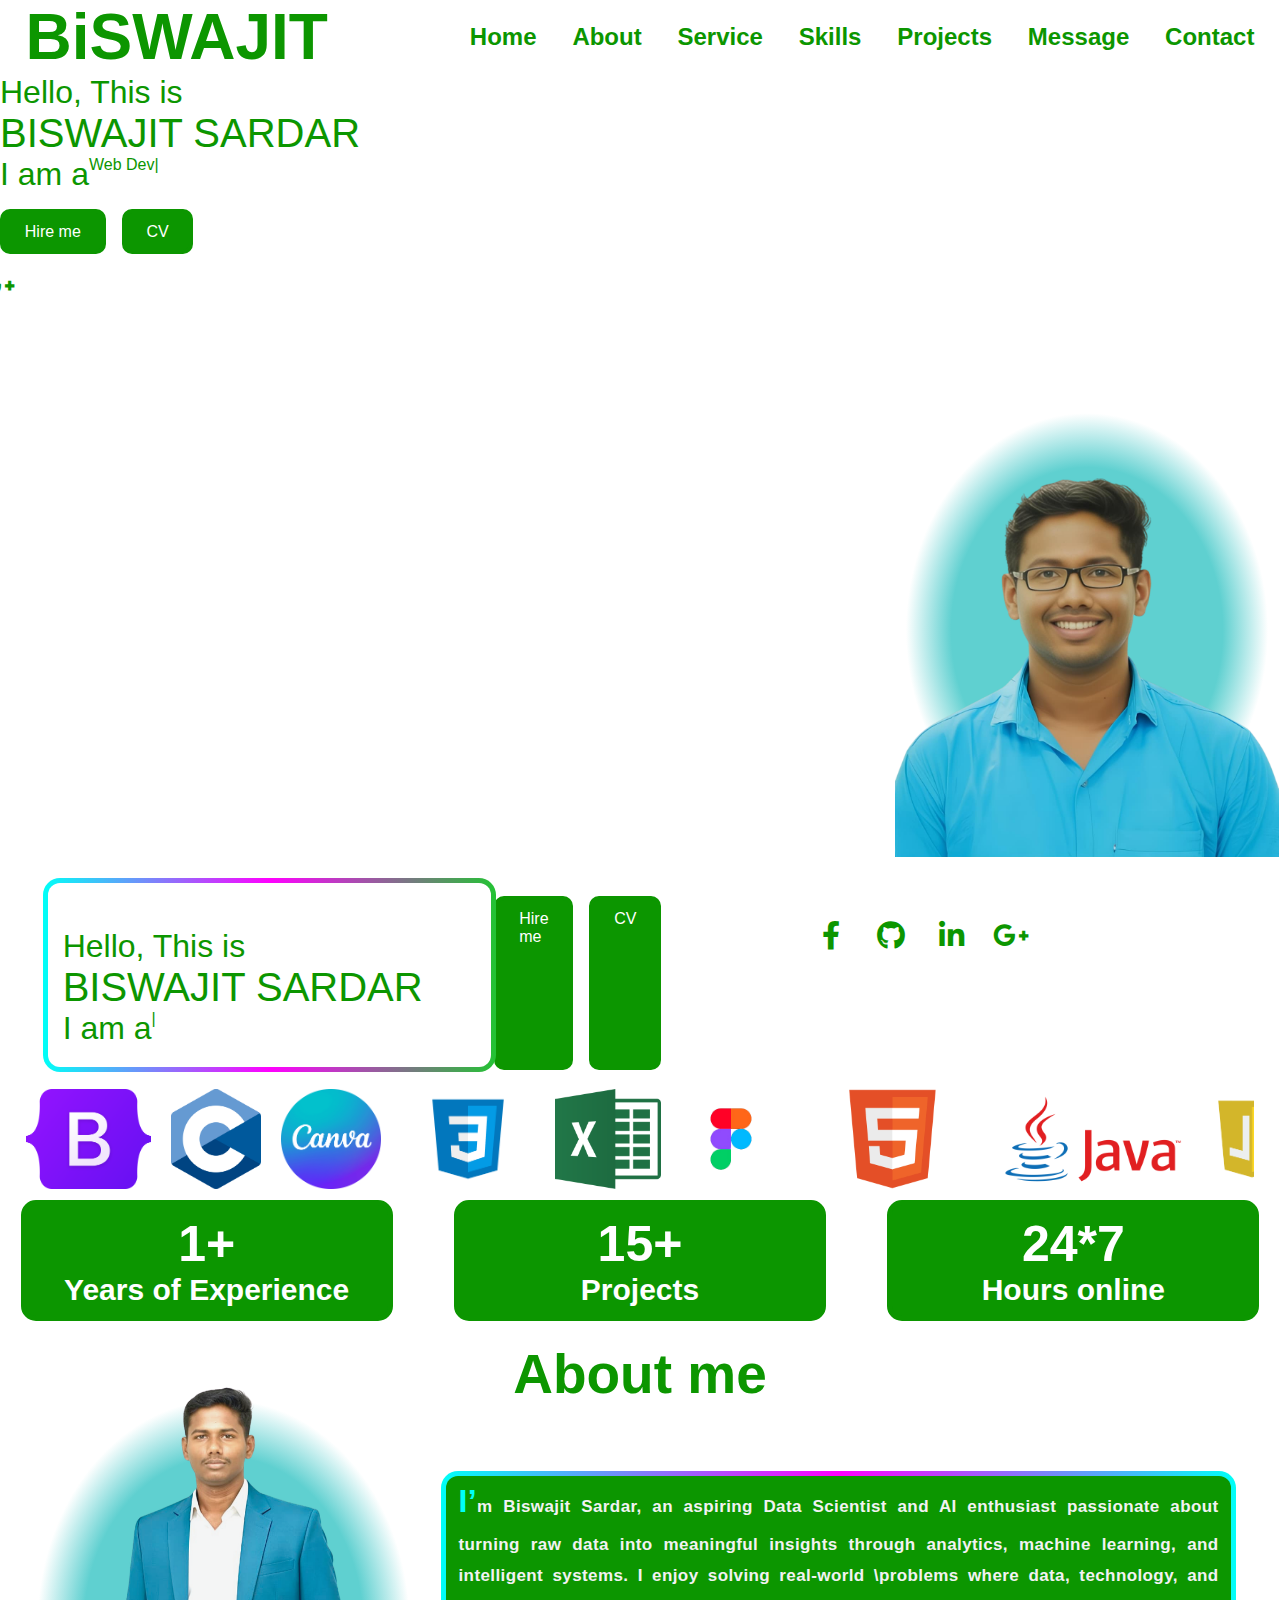
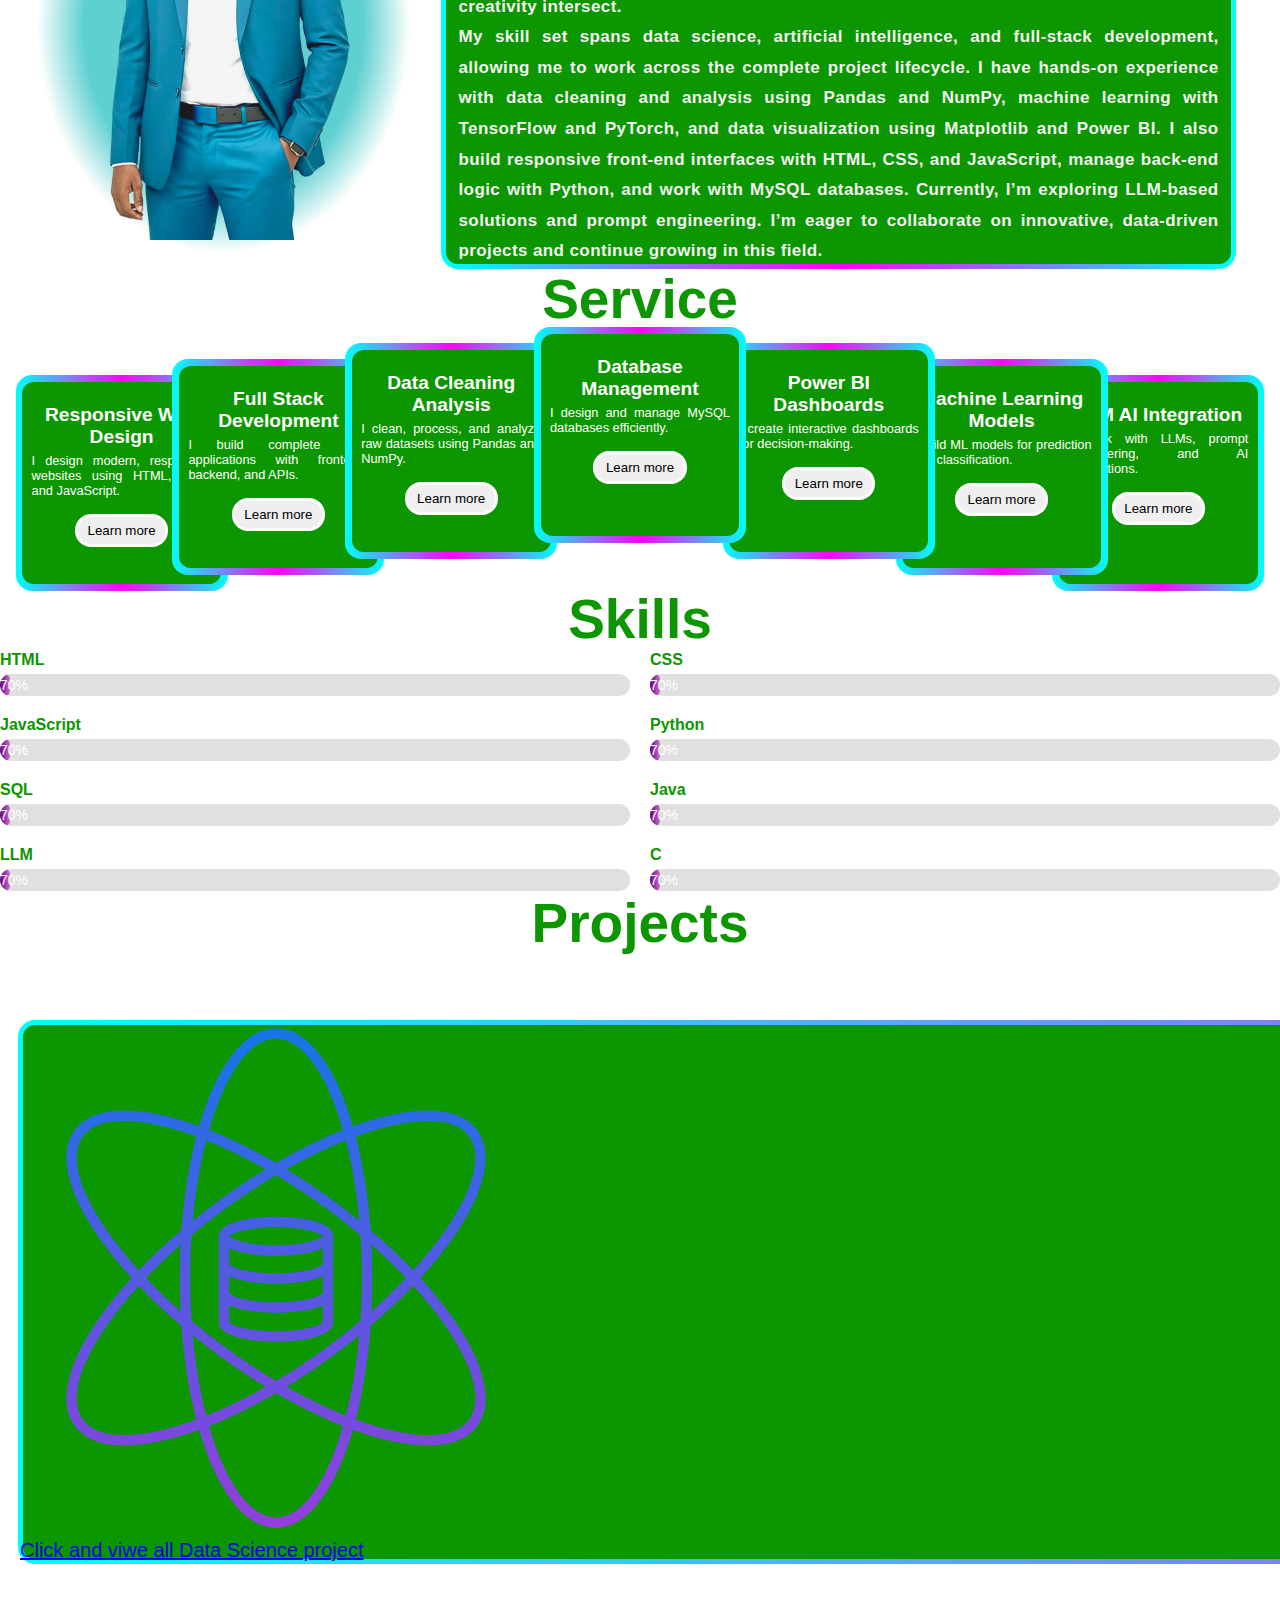
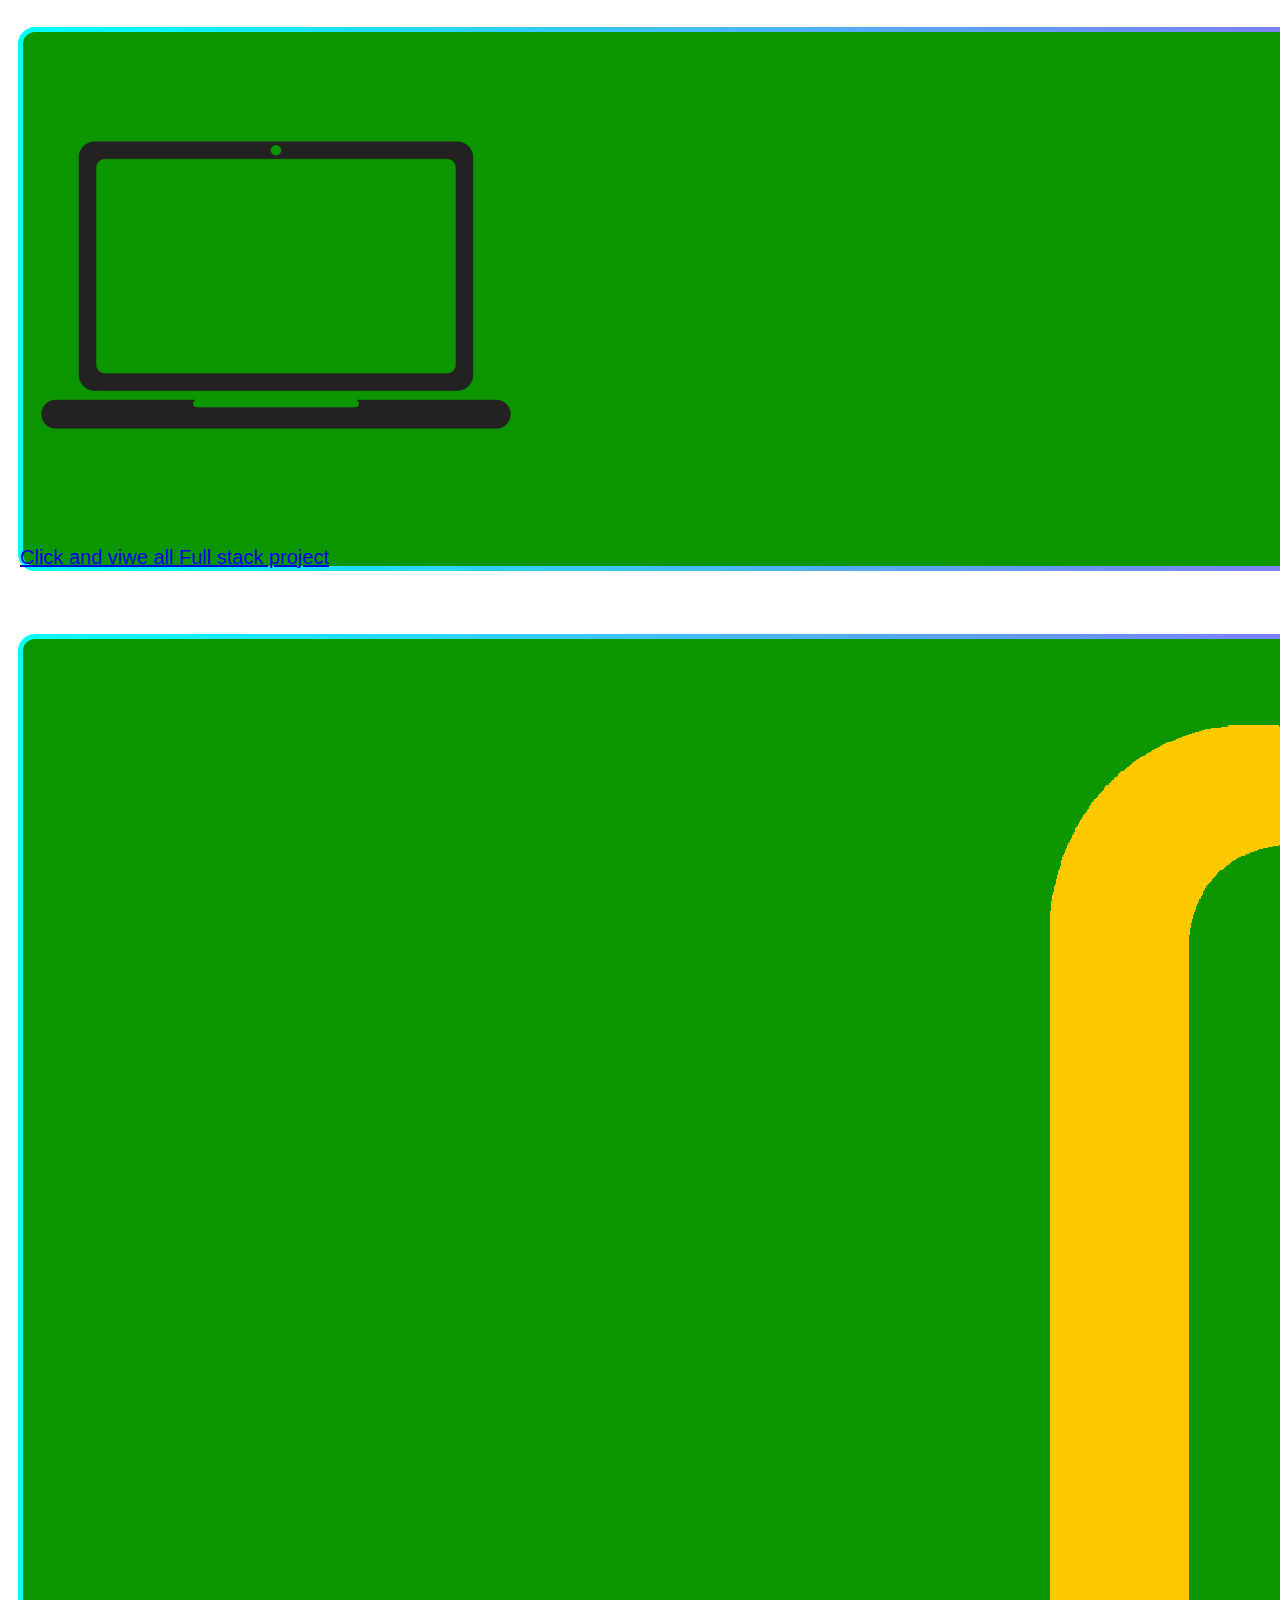
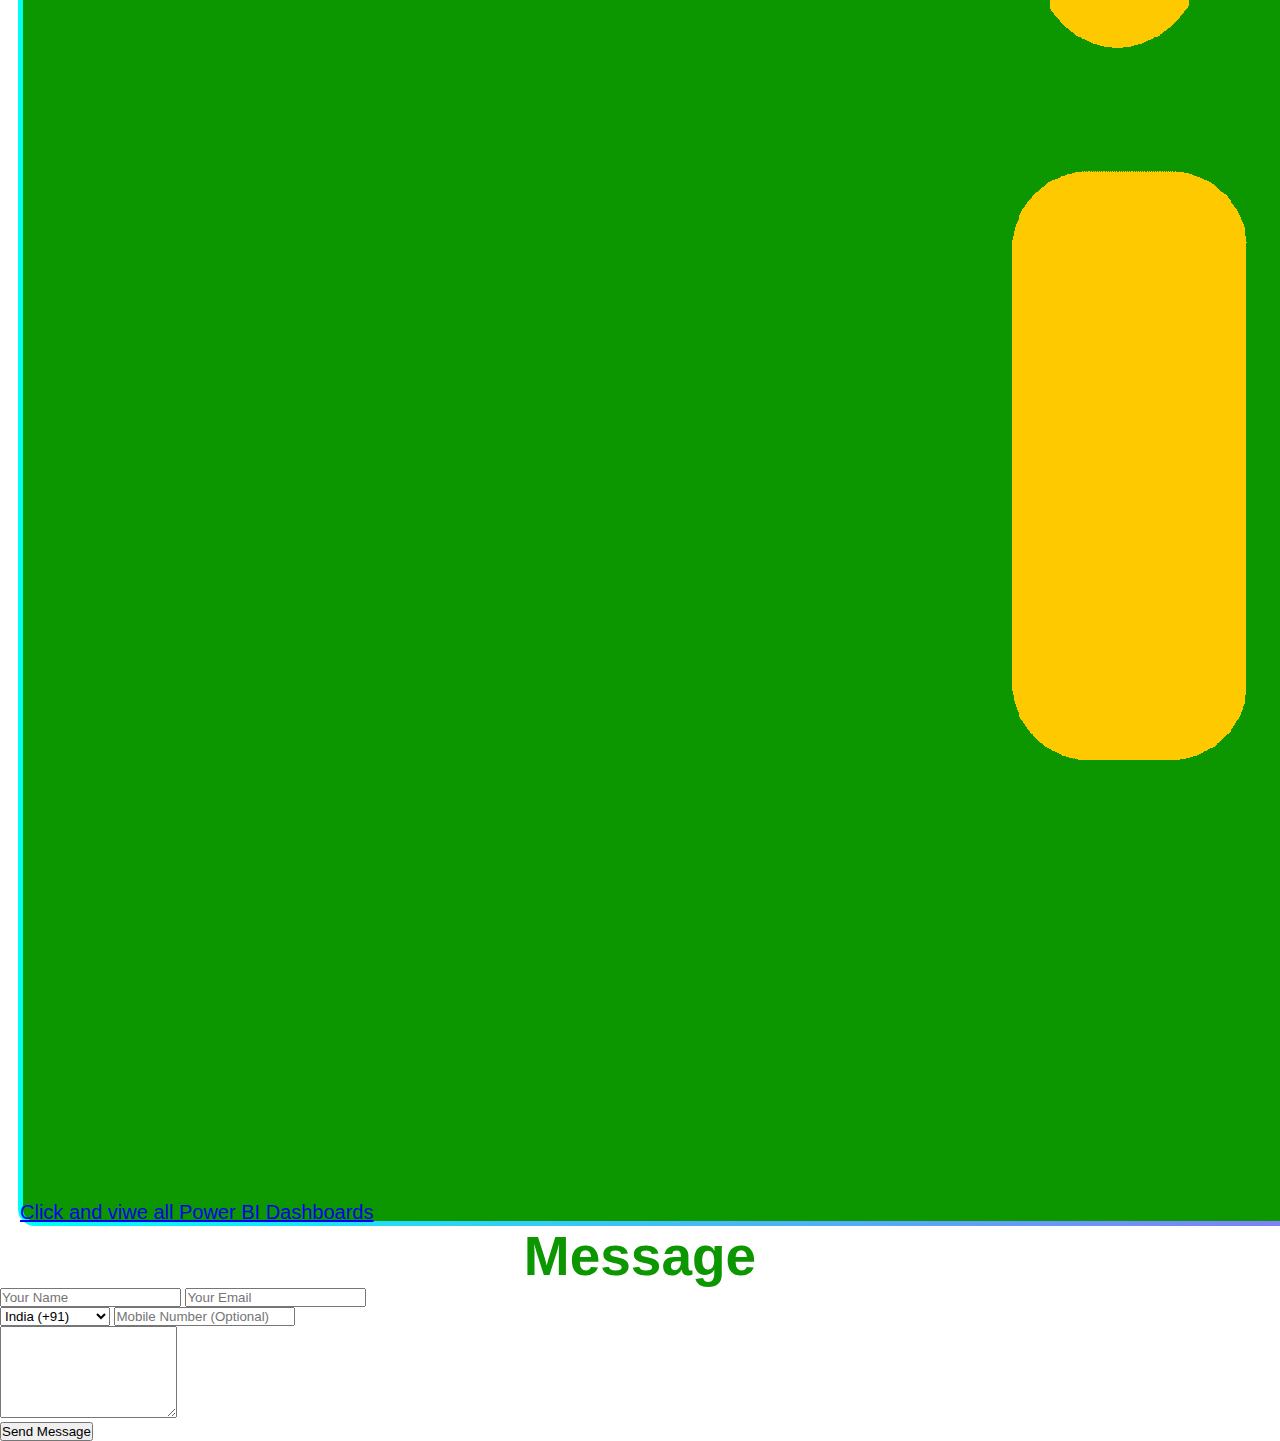
<file: index.html>
<!DOCTYPE html>
<html lang="en">
<head>
    <meta charset="UTF-8">
    <meta name="viewport" content="width=device-width, initial-scale=1.0">
    <title>Document</title>
    <link rel="stylesheet" href="css/style.css">
    <link rel="stylesheet" href="https://cdnjs.cloudflare.com/ajax/libs/font-awesome/6.0.0/css/all.min.css">
</head>
<body>
    
    <!--Starting nava bar-->
    <nav>
        <div class="logo">BiSWAJIT</div>

        <div class="nav-box" id="navBox">
            <a href="index.html">Home</a>
            <a href="#about" id="aboutLink">About</a>
            <a href="#service">Service</a>
            <a href="#skill">Skills</a>
            <a href="#projects">Projects</a>
            <a href="#massage">Message</a>
            <a href="#">Contact</a>
        </div>
        <button id="open-menu-btn"><i class="fa-solid fa-bars"></i></button>
        <button id="close-menu-btn"><i class="fa-regular fa-circle-xmark"></i></button>

        
    </nav>

    <!--main section-->
    <div class="big-box1 ">
        <div class="box">
            <span></span><span></span><span></span><span></span>
            <div class="box1">Hello, This is</div>
            <div class="box2">BISWAJIT SARDAR</div>
            <div class="box3">
                <span class="text-white">I am a </span>
                <span id="typed-text" class="text-purple-700"></span>
                <span id="cursor" class="blinking-cursor text-purple-700">|</span>   
                </div>
            </div>
            <div class="link">
                <a href="https://www.linkedin.com/in/biswajit-sardar-b9aa36303/">Hire me </a>
                <a href="">CV</a>
            </div>
            <div class="link2">
                <ul>
                    <li>
                        <a href="#">
                        <i class="fab fa-facebook-f icon"></i>    </a>
                    </li>
                    <li>
                        <a href="https://github.com/Biswajit-Sardar"><i class="fab fa-github icon"></i></a>
                    </li>
                    <li>
                        <a href="#"><i class="fab fa-linkedin-in icon"></i></a></li>
                    <li>
                        <a href="#"><i class="fab fa-google-plus-g icon"></i></a></li>
                    </ul>   
            </div>
        </div>
        <div class="con "><img src="img/mypic1.png" alt=""></div> 
    </div>


    <div class="bigbox">
        <div class="bigbox1">
            <span></span><span></span><span></span><span></span>
            <div class="box1">Hello, This is</div>
            <div class="box2">BISWAJIT SARDAR</div>
            <div class="box3">
                <span class="text-white">I am a </span>
                <span id="typed-text" class="text-purple-700"></span>
                <span id="cursor" class="blinking-cursor text-purple-700">|</span>   
                </div>
            </div>
            <div class="link">
                <a href="https://www.linkedin.com/in/biswajit-sardar-b9aa36303/">Hire me </a>
                <a href="">CV</a>
            </div>
            <div class="link2">
                <ul>
                    <li>
                        <a href="#">
                        <i class="fab fa-facebook-f icon"></i>    </a>
                    </li>
                    <li>
                        <a href="https://github.com/Biswajit-Sardar"><i class="fab fa-github icon"></i></a>
                    </li>
                    <li>
                        <a href="#"><i class="fab fa-linkedin-in icon"></i></a></li>
                    <li>
                        <a href="#"><i class="fab fa-google-plus-g icon"></i></a></li>
                    </ul>   
            </div>

        </div>

    </div>


<!-- tool Animation section-->
    <div class="animation">
        <div class="group">
            <img src="img/bootstrap.png" alt="" class="pic">
            <img src="img/c.png" alt="" class="pic">
            <img src="img/canva.png" alt="" class="pic">
            <img src="img/css.png" alt="" class="pic">
            <img src="img/excel.png" alt="" class="pic">
            <img src="img/figma.png" alt="" class="pic">
            <img src="img/html.png" alt="" class="pic">
            <img src="img/java.png" alt="" class="pic">
            <img src="img/js.png" alt="" class="pic">
            <img src="img/power bi.png" alt="" class="pic">
            <img src="img/power point.png" alt="" class="pic">
            <img src="img/python.png" alt="" class="pic">
            <img src="img/react.png" alt="" class="pic">
            <img src="img/sql.png" alt="" class="pic">
        </div>
        <div class="group">
            <img src="img/bootstrap.png" alt="" class="pic">
            <img src="img/c.png" alt="" class="pic">
            <img src="img/canva.png" alt="" class="pic">
            <img src="img/css.png" alt="" class="pic">
            <img src="img/excel.png" alt="" class="pic">
            <img src="img/figma.png" alt="" class="pic">
            <img src="img/html.png" alt="" class="pic">
            <img src="img/java.png" alt="" class="pic">
            <img src="img/js.png" alt="" class="pic">
            <img src="img/power bi.png" alt="" class="pic">
            <img src="img/power point.png" alt="" class="pic">
            <img src="img/python.png" alt="" class="pic">
            <img src="img/react.png" alt="" class="pic">
            <img src="img/sql.png" alt="" class="pic">
        </div>
    </div>



    <!--why me-->
    <div class="boxs">
        <div class="boxs1">
            <div class="min_boxs1">1+</div>
            <div class="min_boxs2">Years of Experience</div>
        </div>
        <div class="boxs1"> 
            <div class="min_boxs1">15+</div>
            <div class="min_boxs2">Projects</div>
        </div>
        <div class="boxs1">
            <div class="min_boxs1">24*7</div>
            <div class="min_boxs2">Hours online</div>
        </div>
        <!--<div class="boxs">
            <div class="min_boxs1"></div>
            <div class="min_boxs2"></div>
        </div>-->
    </div>

    <!--about section-->
    <div class="adout  " id="about">
        <div class="about_hedding">About me</div>
        <div class="about_content">
            
            <div class="con con1"><div class=" box about-pic "><img src="img/image.png" alt=""></div></div>
            <div class="about_box " ><p>I’m Biswajit Sardar, an aspiring Data 
                Scientist and AI enthusiast passionate about turning raw 
                data into meaningful insights through analytics, machine
                 learning, and intelligent systems. I enjoy solving real-world 
                 \problems where data, technology, and creativity intersect.
                                        <br>
                    My skill set spans data science,
                     artificial intelligence, and full-stack development, 
                     allowing me to work across the complete project lifecycle. 
                     I have hands-on experience with data cleaning and analysis 
                     using Pandas and NumPy, machine learning with TensorFlow and
                      PyTorch, and data visualization using Matplotlib and Power BI. 
                      I also build responsive front-end interfaces with HTML, CSS, and 
                      JavaScript, manage back-end logic with Python, and work with MySQL
                       databases. Currently, I’m exploring LLM-based solutions and prompt 
                       engineering. I’m eager to collaborate on innovative, data-driven 
                       projects and continue growing in this field.</p></div>
        </div>
    </div>


    <!--service-->
    <div class="service" id="service">
    <div class="about_hedding">Service</div>

    <div class="cards">

        <div class="stack">

            <div class="scard">
                <h3>Responsive Web Design</h3>
                <p>I design modern, responsive websites using HTML, CSS, and JavaScript.</p>
                <button>Learn more</button>
            </div>

            <div class="scard">
                <h3>Full Stack Development</h3>
                <p>I build complete web applications with frontend, backend, and APIs.</p>
                <button>Learn more</button>
            </div>

            <div class="scard">
                <h3>Data Cleaning Analysis</h3>
                <p>I clean, process, and analyze raw datasets using Pandas and NumPy.</p>
                <button>Learn more</button>
            </div>

            <div class="scard">
                <h3>Database Management</h3>
                <p>I design and manage MySQL databases efficiently.</p>
                <button>Learn more</button>
            </div>

            <div class="scard">
                <h3>Power BI Dashboards</h3>
                <p>I create interactive dashboards for decision-making.</p>
                <button>Learn more</button>
            </div>

            <div class="scard">
                <h3>Machine Learning Models</h3>
                <p>I build ML models for prediction and classification.</p>
                <button>Learn more</button>
            </div>

            <div class="scard">
                <h3>LLM AI Integration</h3>
                <p>I work with LLMs, prompt engineering, and AI integrations.</p>
                <button>Learn more</button>
            </div>

        </div>
    </div>
</div>


    <!--<div class="sscard">
                        <div class="scard about_box">
                        <h3>Data Visualization Reports</h3>
                        <p>I design clear data visualizations using Matplotlib to present insights through charts and analytical reports.</p>
                        <button class="more">Learn more</button>
                    </div>
                    </div>-->

    <!--skill-->
    
    <div class="skill_box" id="skill">
        <div class="about_hedding ">Skills</div>
        <div class="skill">
        <div class="skills">
            <span>HTML</span>
            <div class="progress-container">
                <div class="progress-bar html">70%</div>
            </div>
        </div>

        <div class="skills">
            <span>CSS</span>
            <div class="progress-container">
                <div class="progress-bar html">70%</div>
            </div>
        </div>

        <div class="skills">
            <span>JavaScript</span>
            <div class="progress-container">
                <div class="progress-bar html">70%</div>
            </div>
        </div>
        <div class="skills">
            <span>Python</span>
            <div class="progress-container">
                <div class="progress-bar html">70%</div>
            </div>
        </div>

        <div class="skills">
            <span>SQL</span>
            <div class="progress-container">
                <div class="progress-bar html">70%</div>
            </div>
        </div>

        <div class="skills">
            <span>Java</span>
            <div class="progress-container">
                <div class="progress-bar html">70%</div>
            </div>
        </div>

        <div class="skills">
            <span>LLM</span>
            <div class="progress-container">
                <div class="progress-bar html">70%</div>
            </div>
        </div>

        <div class="skills">
            <span>C</span>
            <div class="progress-container">
                <div class="progress-bar html">70%</div>
            </div>
        </div>
        
        

    </div>

    </div>



    <!--Project section-->
    <div class="pojects"id="projects">
        <div class="about_hedding">Projects</div>
        <div class="projects">
            <div class="project about_box">
                <a href="data_science.html">
                    <img src="img/datascience.png" alt="">
                    <div>Click and viwe all Data Science project</div>
                </a>
            </div>
            <div class="project about_box">
                <a href="fullstack.html">
                    <img src="img/laptop.png" alt="">
                    <div>Click and viwe all Full stack project</div>
                </a>
            </div>
            <div class="project about_box">
                <a href="powerbi.html">
                    <img src="img/power bi.png" alt="">
                    <div>Click and viwe all Power BI Dashboards</div>
                </a>
        </div>
        </div>
    </div>


    <!--message-->
    <section class="massage" id="massage">
    <h2 class="border_bottom about_hedding">Message

    </h2>
    <div class="container massage_container">
        <div class="massage-form">
            <form id="messageForm" action="#" method="post">
                <input type="text" name="name" placeholder="Your Name" required>
                <input type="email" name="email" placeholder="Your Email" required>

                <div class="phone-input-group">
                    <select name="countryCode" class="country-code" required>
                        <option value="+91">India (+91)</option>
                        <option value="+1">USA (+1)</option>
                        <option value="+44">UK (+44)</option>
                        <option value="+61">Australia (+61)</option>
                        <option value="+81">Japan (+81)</option>

                    </select>
                    <input
                        type="text"
                        name="phone"

                        id="phoneInput"
                        placeholder="Mobile Number (Optional)"
                        maxlength="10"
                    >
                </div>

                <textarea name="message" rows="6" placeholder="Your Message" required>

                </textarea>
                
                <div class="message-buttons">
                    <button type="submit" class="btnp">Send Message</button>
                </div>
            </form>
        </div>
    </div>
</section>


<script src="js/script.js"></script>
</body>
</html>
<div class="div"></div>
</file>
<file: css/style.css>
*{
    margin: 0;
    padding: 0;
    box-sizing: border-box;         
}

:root {
    --black: #13131a;
    --normal: #ffffff;
    --primary: #0c9600;
    --bg: #1F1154;
    --tom: #ED3E09;
    
}

body{
    color: var(--primary);
    font-family: 'Poppins', sans-serif;
}
nav{
    display: flex;
    justify-content:space-between;
    align-items:center;
    position:relative;
}
.logo{
    font-size: 4rem;
    font-weight: 700;
    margin-left: 2%;
    margin-right: auto;

}
/*remove menu open and close icon*/
#open-menu-btn{
    display:none;
}
#close-menu-btn{
    display:none;
}
.nav-box{
    display: flex;
    width: 70%;
    margin-right: 2%;
    margin-left: auto;
    padding-right: 0;
    padding-left: auto;
    justify-content: right;
    gap: 4%;
    color: var(--primary);
    font-size: 150%;
}
.nav-box a{
    position: relative;
    color: var(--primary);
    border-radius: 0.625rem;
    text-decoration: none;
    font-weight: 600;
    overflow: visible;
    z-index: 1;
}

.nav-box a::before{
    content: "";
    position: absolute;
    inset: -0.25rem;        /* -4px */
    background: linear-gradient(
        90deg,
        #03a9f4,
        #f441a5,
        #ffeb3b,
        #03a9f4
    );
    background-size: 400%;
    border-radius: 0.875rem; /* 14px */
    z-index: -1;
    opacity: 0;
}

.nav-box a::after{
    content: "";
    position: absolute;
    inset: -0.375rem;
    background: linear-gradient(
        90deg,
        #03a9f4,
        #f441a5,
        #ffeb3b,
        #03a9f4
    );
    background-size: 400%;
    filter: blur(1.125rem); 
    border-radius: 0.875rem; 
    z-index: -2;
    opacity: 0;
}

.nav-box a:hover::before,
.nav-box a:hover::after{
    opacity: 1;
    animation: glow 6s linear infinite;
}

.nav-box a:hover{
    color: var(--normal);
}

@keyframes glow{
    0%{ background-position: 0%; }
    100%{ background-position: 400%; }
}


/*main section*/
.bigbox{
    display: flex;
    padding: 1.5%;
    margin: 0 2%;
} 

.con{
    margin-right: 0.1%;
    margin-left: auto;
   background: radial-gradient(#5fd0d0,#5fd0d0,#5fd0d0,#5fd0d0,transparent,transparent,transparent);
    margin-bottom: 0;
    border-radius: 50%;
    width: 30%;
    margin-top: -20px;
    
}
.con img{
    width: 100%;
    height: auto;
}

.bigbox1{
    padding: 1.5%;
    width: 65%;
    padding-top: 3rem;
}
.box1{
    font-size: 2rem;
}
.box2{
    font-size: 2.5rem;
}
.box3{
    display: flex;
}
.box3 :nth-child(1){
    font-size: 2rem;
}
.box31{
    display: flex;
}
.box3 .box31 :nth-child(1){
    font-size: 2.5rem;
    margin-left: 2%;
    color: var(--tom);
    padding: 0;
    margin: 0;
}
.box3 .box31 :nth-child(2){
    font-size: 2.5rem;
    color: var(--tom);
    padding: 0;
    margin: 0;
}
.link {
    display: flex;
    gap: 1rem ;
}

.link a{
    background: var(--primary);
    padding: 0.6rem 1.3rem;
    border: 0.3rem solid var(--primary);
    border-radius: 10px;
    color: var(--normal);
    text-decoration: none;
    margin-top: 1rem;
}
.link a:hover{
    border: 0.3rem solid var(--primary);
    color: var(--primary);
    background-color: var(--normal);
    transform: scale(1.1);
    transition: transform 0.3s ease;
}
.link2{
    margin: 5.625rem;           
    margin-left: 16.25rem;      
}

.link2{
    margin-top: 1.5rem;       
    font-size: 2.5rem; 
}
.link2 i{
    color: var(--primary);
}
.link2 ul{
    display: flex;
    transform: translate(-50%, -50%);
}

.link2 ul li{
    list-style: none;
    justify-content: center
}


.link2 ul{
    display: flex;
    gap: 1rem;
    list-style: none;
    margin-top: 2rem
}

.link2 ul li a{
    width: 2.75rem;             
    height: 2.75rem;            
    background-color: var(--normal);
    text-align: center;   
    padding-top: 0.2rem;  
    font-size: 1.8rem;       
    display: block;
    border-radius: 50%;
    position: relative;
    overflow: hidden;
    border: 0.1875rem solid var(--normal); 
    z-index: 1;
    
}
.link2 ul li a .icon{
    position: relative;
    color: var(--primary);
    transition: 0.5s;
    z-index: 3;
}

.link2 ul li a:hover .icon{
    color: var(--normal);
    transform: rotateY(360deg);
}

.link2 ul li a:before{
    content: "";
    position: absolute;
    top: 100%;
    left: 0;
    width: 100%;
    height: 100%;
    background: var(--tom);
    transition: 0.5s;
    z-index: 2;
}

.link2 ul li a:hover:before{
    top: 0;
}

.link2 ul li:nth-child(1) a:before{
    background: #3b5999;
}

.link2 ul li:nth-child(2) a:before{
    background: #55acee;
}

.link2 ul li:nth-child(3) a:before{
    background: #0077b5;
}

.link2 ul li:nth-child(4) a:before{
    background: #0077b5;
}


.link2 a:hover{
    color: #32d074;
    animation: kol 2s ease infinite;
}

@keyframes kol{
    0%{
        transform: rotateY(0deg);
    }
    100%{
        transform: rotateY(360deg);
    }
}
/*border animation*/
.bigbox1{
    position: relative;
    border-radius: 0.9375rem; 
    background: var(--normal); 
    z-index: 1;
}

/* animated border layer */
.bigbox1::before{
    content: "";
    position: absolute;
    inset: -0.125rem;     
    border-radius: 1.0625rem; 
    background: linear-gradient(
        90deg,
        #00fff7,
        #ff00ff,
        #23c333
    );
    animation: borderMove 3s linear infinite;
    z-index: -1;
}

/* cut center so only border shows */
.bigbox1::after{
    content: "";
    position: absolute;
    inset: 0.1875rem;        /* 3px */
    border-radius: 0.75rem;  /* 12px */
    background: var(--normal);
    z-index: -1;
}

@keyframes borderMove{
    0%{ filter: hue-rotate(0deg); }
    100%{ filter: hue-rotate(360deg); }
}

.animation{
    margin: 0px  auto;
    width: 96%;
    display: flex;
    margin-bottom: 40px;
    overflow-x: auto;
}
.animation::-webkit-scrollbar{
    display: none;

}
.group{
    display: flex;
    gap: 20px;
    animation: spin 40s infinite linear;
    
    
}
.pic{
    height: 100px;
    width: auto;
    justify-content: center;
    
}
@keyframes spin{
    from{
        translate: 0;

    } to{
        translate: -100%;
    }
}

/*why me*/

.boxs{
    margin-top: -3.125rem;   
    display: grid;
    grid-template-columns: repeat(3, 1fr);
    gap: 1.25rem;          
    color: #ffffff;
}

.boxs1{
        margin: 5%;
        background-color: var(--primary);
        justify-content: center;
        padding-bottom: 0.6rem;
        padding-top: 0.6rem;  
        text-align: center;
        border-radius: 0.9375rem; 
        border: 0.3125rem solid var(--primary); 
    }

    .boxs1:hover{
        border: 0.3125rem solid var(--primary); 
        background-color: var(--normal);
        color: var(--black);
    }

.min_boxs1{
    font-weight: 600;
    font-size: 3.125rem;     
}

.min_boxs2{
    font-weight: 600;
    font-size: 1.875rem;   
}


/*about section*/
.about_hedding{
    justify-content: center;
    text-align: center;
    font-size: 3.4375rem;  
    font-weight: 700;
    color: var(--primary);
}
.about_content{
    display: flex;
    margin-left: 2%;
    margin-right: 2%;
}
.con1{
    width: 200%;
    background: radial-gradient(#5fd0d0,#5fd0d0,#5fd0d0,#5fd0d0,transparent,transparent,transparent);
}
.con1 img{
    width: 100%;
    height: auto;
}

/*.con{
    margin-right: 0.1%;
    margin-left: auto;
   background: radial-gradient(#5fd0d0,#5fd0d0,#5fd0d0,#5fd0d0,transparent,transparent,transparent);
    margin-bottom: 0;
    border-radius: 50%;
    width: 30%;
    margin-top: -20px;
    
}
.con img{
    width: 100%;
    height: auto;
}*/

.about_box{
    width: 400%;
    font-size: 20px;

}
.about_box p{
    margin-left: 2%;
    margin-right: 2%;
    text-align: justify;
}





.about_box{
    margin-top: 4.1875rem;   /* 67px */
    margin-left: 1.25rem;    /* 20px */
    margin-right: 1.25rem;   /* 20px */
}

.about_box p{
    font-size: 1.0625rem;    /* 17px */
    line-height: 1.8;
    letter-spacing: 0.025rem; /* 0.4px */
    text-align: justify;
    font-family: 'Poppins', sans-serif;
    text-transform: none;
    font-weight: 600;
    color: #f2f2f2;
}

/* highlight first letter */
.about_box p::first-letter{
    font-size: 2rem;         /* 32px */
    font-weight: 700;
    color: #00fff7;
}

/* small glow on hover */
.about_box:hover p{
    text-shadow: 0 0 0.375rem rgba(0,255,247,0.5); /* 6px */
    transition: 0.4s;
}

.about_box{
    position: relative;
    border-radius: 0.9375rem; /* 15px */
    background: var(--primary);
    padding:var(--normal);
    z-index: 1;
}

/* animated border */
.about_box::before{
    content: "";
    position: absolute;
    inset: -0.125rem;        /* -2px */
    border-radius: 1.0625rem; /* 17px */
    background: linear-gradient(
        90deg,
        #00fff7,
        #ff00ff,
        #00fff7
    );
    animation: aboutBorderMove 3s linear infinite;
    z-index: -1;
}

/* inside cover so border stays inside radius */
.about_box::after{
    content: "";
    position: absolute;
    inset: 0.1875rem;        /* 3px */
    border-radius: 0.75rem;  /* 12px */
    background:var(--primary);
    z-index: -1;
}

@keyframes aboutBorderMove{
    0%{ filter: hue-rotate(0deg); }
    100%{ filter: hue-rotate(360deg); }
}




/*service section*/
.scard{
    width: 18rem;
    height: 13rem;
    background-color: var(--primary);
    color: var(--normal);
    border-radius: 1rem;
    position: relative;
    margin: 0;
}
.stack{
    display: flex;
    justify-content: center;
    margin-left: 1.5%;
    margin-right: 1.5%;
    
}

.scard::before{
    content: "";
    position: absolute;
    inset: -0.225rem;        /* -2px */
    border-radius: 1rem; /* 17px */
    background: linear-gradient(
        90deg,
        #00fff7,
        #ff00ff,
        #00fff7
    );
    animation: aboutBorderMove 3s linear infinite;
    z-index: -1;
}

/* inside cover so border stays inside radius */
.scard::after{
    content: "";
    position: absolute;
    inset: 0.1875rem;        /* 3px */
    border-radius: 0.75rem;  /* 12px */
    background:var(--primary);
    z-index: -1;
}

@keyframes aboutBorderMove{
    0%{ filter: hue-rotate(0deg); }
    100%{ filter: hue-rotate(360deg); }
}

.scard h3{
    font-size: 1.2rem;
    text-align: center;
}

.scard p{
    text-align: justify;
    margin-top: 0.3rem;
    font-size: 0.8rem;
}

.scard button{
    margin-top: 1rem;
    padding: 0.4rem 0.6rem;
    border: 0.2rem solid white;
    border-radius: 1rem;

}
.scard button:hover{
    border: 0.2rem solid var(--normal);
    border-radius: 1rem;
    background-color: var(--primary);
    color: var(--normal);

}
.scard{
    padding: 1%;
    padding-top: 2%; 
    justify-content: center;
    text-align: center;
}

.scard:nth-child(4){
    z-index: 7;
    transform: translate(0, 0);
    
}
.scard:nth-child(3){
    z-index: 6;
    margin-right: -1rem;
    margin-top: 1rem;
}
.scard:nth-child(5){
    z-index: 6;
    margin-left: -1rem;
    margin-top: 1rem;
}

.scard:nth-child(2){
    z-index: 5;
    margin-right: -2rem;
    margin-top: 2rem;
}
.scard:nth-child(6){
    z-index: 5;
    margin-left: -2rem;
    margin-top: 2rem;
}

.scard:nth-child(1){
    z-index: 4;
    margin-right: -3rem;
    margin-top: 3rem;
}
.scard:nth-child(7){
    z-index: 4;
    margin-left: -3rem;
    margin-top: 3rem;
}
.scard:hover{
    z-index: 99;
    transform:  scale(1.05);
    color: var(--normal);
}

/*skills section*/.skill{
    display:grid;
    grid-template-columns:repeat(2,1fr);
    gap:20px;
}

.skills span{
    display:block;
    margin-bottom:5px;
    font-weight:bold;
}

.progress-container{
    width:100%;
    height:22px;
    background:#e0e0e0;
    border-radius:20px;
    overflow:hidden;
}

.progress-bar{
    height:100%;
    line-height:22px;
    text-align:right;
    padding-right:10px;
    color:#fff;
    font-size:14px;
    border-radius:20px;
    width:0;
    background:linear-gradient(90deg,#650081,#ca75cc);
    animation: fillBar 2s ease forwards;
}

/* animation using CSS variable */
@keyframes fillBar{
    to{
        width:var(--w);
    }
}

/* mobile */
@media(max-width:600px){
    .skill{
        grid-template-columns:1fr;
    }
}















































/*responsive only mobile*/
@media (max-width:451px){
    #open-menu-btn,
    #close-menu-btn{
        background:none;
        border:none;
        font-size:26px;
        cursor:pointer;
        margin-top: 10px;
        margin-right: 2%;
        color: var(--primary);
    }
    .logo{
    font-size:22px;
    font-weight:bold;
    }


    .nav-box{
        position:fixed;
        top:0;
        right:-100%;
        width:40%;
        height:100vh;
        background:#000;
        flex-direction:column;
        justify-content:center;
        align-items:center;
        gap:3%;
        transition: right 0.4s ease-in-out;
        z-index:100;
    }

    /* menu open */
    .nav-box.active{
        right:0;
    }

    #open-menu-btn{
        display:block;

    }
    .nav-box.active ~ #close-menu-btn{
        display:block;
        position:fixed;
        top:20px;
        right:20px;
        z-index:101;
        margin-right: 10px;
        color: var(--normal);
    }
    .bigbox{
        flex-direction: column;
    }
    .bigbox1{
        width: 94%;
        margin-left: 3%;
        margin-right: 3%;
        padding-top: 0.5rem;
        padding-left: 0.5rem;
    }
    .box1{
        font-size: 1.2rem;
    }
    .box2{
        font-size: 1.8rem;
        font-weight: 700;
    }
    .box3{
        flex-direction: column;   
    }
    .box3 :nth-child(1){
        font-size: 1.2rem;
    }
   
    .box3 .box31 :nth-child(1){
        font-size: 1.8rem;
        margin-left: 0;
    }
    .box3 .box31 :nth-child(2){
        font-size: 1.8rem;
        margin-left: 0rem;
    }


    .con{
        width: 94%;
        margin-left: 3%;
        margin-right: 3%;
    }
    .con img{
        margin-top: 2rem;
    }
    .link2 ul{
        margin-left: -11rem;
    }

        
    .boxs{
        margin-top: -3.125rem; 
        display: grid;
        grid-template-columns: repeat(1, 1fr);
        gap: 0;
        color: var(--normal);
    }

    

    .min_boxs1{
        font-weight: 600;
        font-size: 2.125rem;     
    }

    .min_boxs2{
        font-weight: 600;
        font-size: 1rem;     
    }
    .about_hedding{
        font-size: 2.5rem;
    }

    .about_content{
        flex-direction: column
    }
    .con1{
        width: 94%;
        margin-bottom: -2rem;
    }
    .about_box{
        width: 94%;
        margin-top: 2rem;
    }
    .stack{
        flex-direction: column;
        justify-content: center;

        
    }
   
        
    .scard:nth-child(4){
        
        z-index: 7;
        transform: translate(0, 0);
        padding-top: 2rem;
        margin-top: 0.3rem ;
        
    }
    .scard:nth-child(3){
        z-index: 6;
        padding-top: 2rem;
        margin-top: 0.3rem ;
    }
    .scard:nth-child(5){
        z-index: 6;
        margin-left: 5%;
        margin-top: 1rem;
        padding-top: 2rem;
        margin-top: 0.3rem ;
    }

    .scard:nth-child(2){
        z-index: 5;
        margin-right: -2rem;
        margin-top: 2rem;
        padding-top: 2rem;
        margin-top: 0.3rem ;
    }
    .scard:nth-child(6){
        z-index: 5;
        margin-left: 5%;
        margin-top: 2rem;
        padding-top: 2rem;
        margin-top: 0.3rem ;
    }

    .scard:nth-child(1){
        z-index: 4;
        margin-right: 5%;
        margin-top: 3rem;
        padding-top: 2rem;
        margin-top: 0.3rem ;
        
    }
    .scard:nth-child(7){
        z-index: 4;
        margin-left: 5%;
        margin-top: 3rem;
        padding-top: 2rem;
        margin-top: 0.3rem ;
    }
     .scard{
        width: 90%;
        margin: 0.3rem 5%;
        padding: 1rem;
       
    }
    .skill{
        margin-left: 5%;
        margin-right: 5%;
    }
}
</file>
